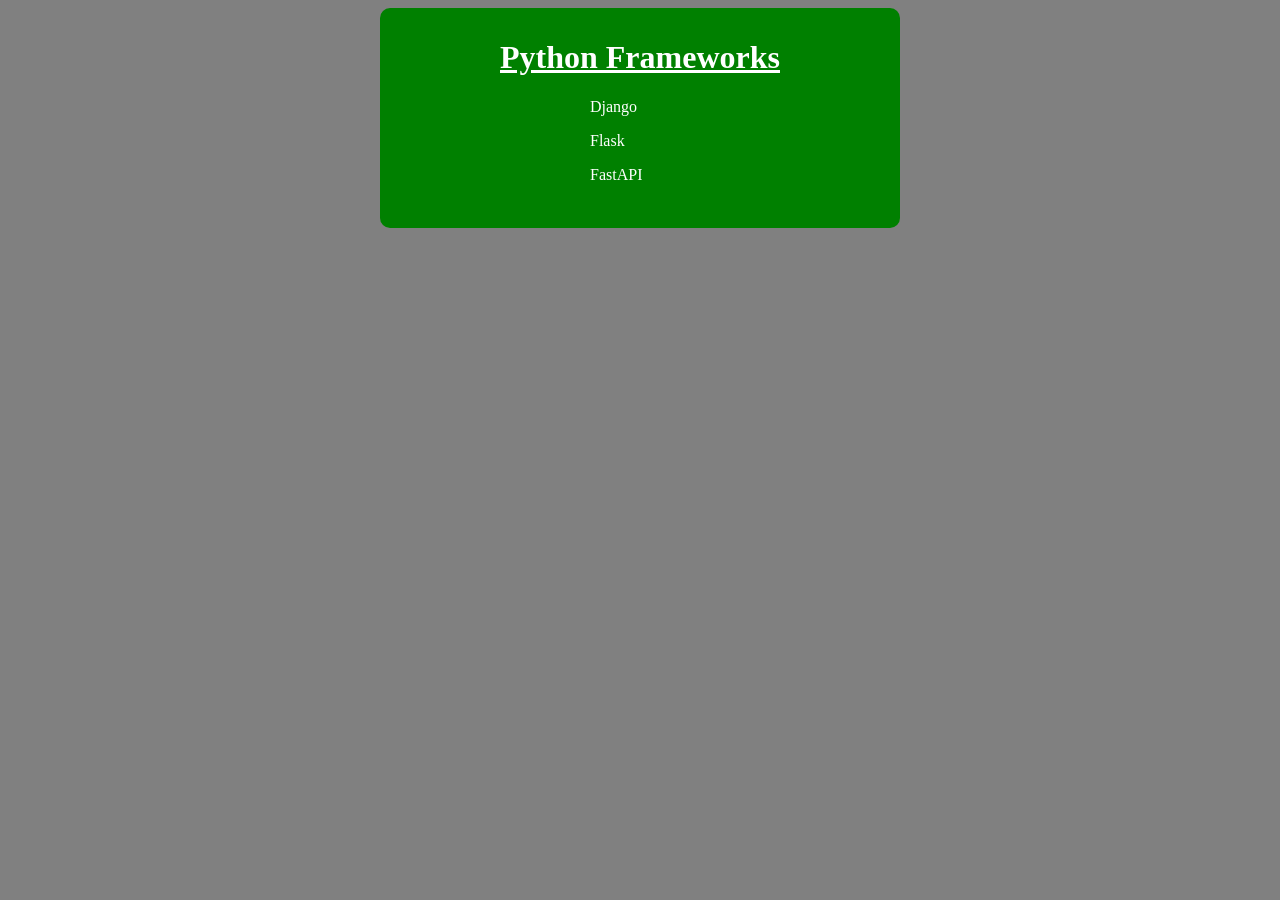
<file: Box/index.html>
<!DOCTYPE html>
<html lang="en">
<head>
    <meta charset="UTF-8">
    <meta name="viewport" content="width=device-width, initial-scale=1.0">
    <title>Document</title>
    <link rel="stylesheet" href="./style.css">
</head>
<body class="body-bg">
    <div class="card">
        <h1 class="card-heading">Python Frameworks</h1>
        <div class="card-body">
        <p>Django</p>
        <p>Flask</p>
        <p>FastAPI</p>
        </div>
    </div>
</body>
</html>
</file>
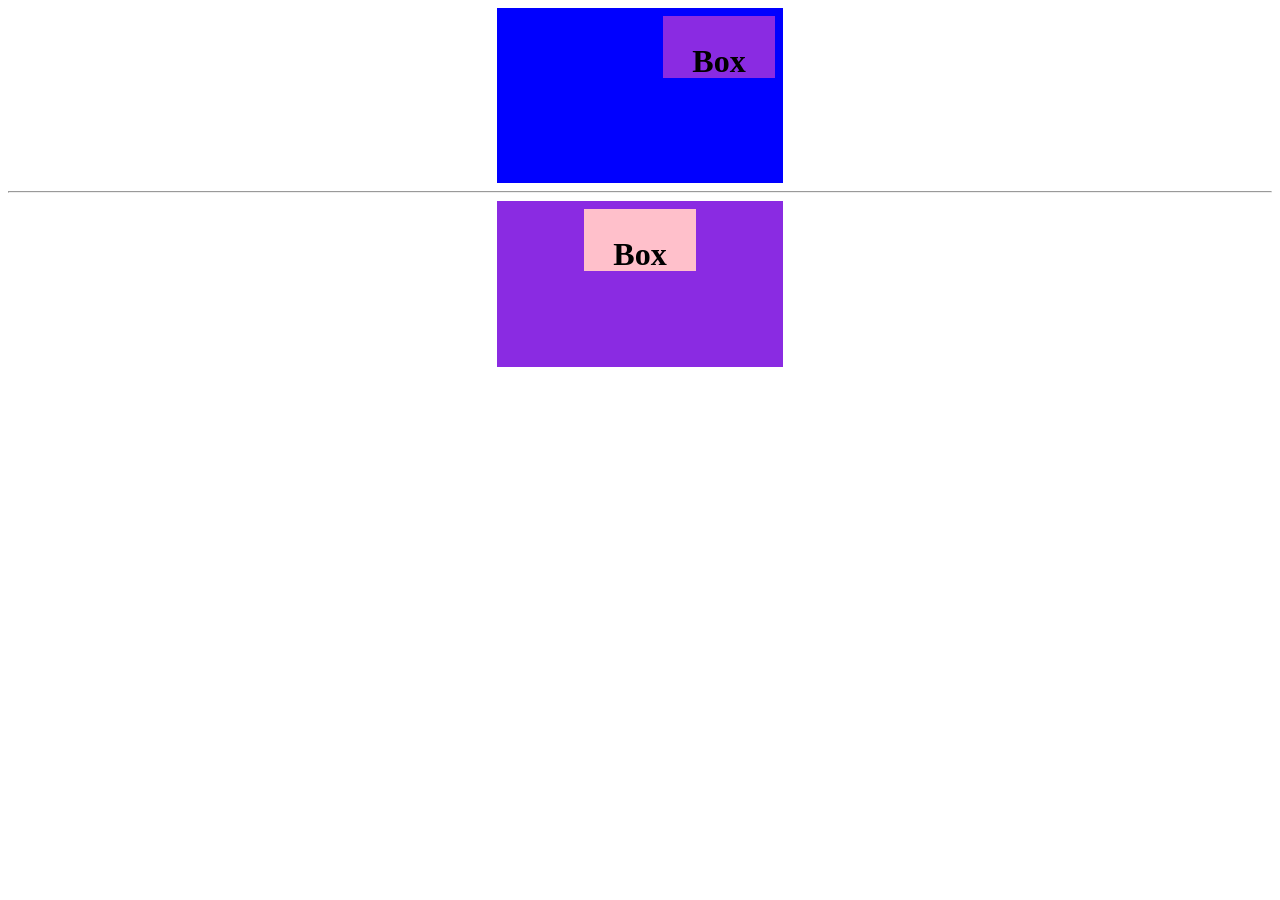
<file: Box2/index.html>
<!DOCTYPE html>
<html lang="en">
<head>
    <meta charset="UTF-8">
    <meta name="viewport" content="width=device-width, initial-scale=1.0">
    <link rel="stylesheet" href="./style.css">
    <title>Document</title>
</head>
<body>
    <div class="card">
        <div class="card-box">
             <h1>Box</h1>
        </div>
    </div>
        <hr>
    <div class="violet-box">
        <div class="pink-box">
            <h1>Box</h1>
        </div>
    </div>
</body>
</html>
</file>
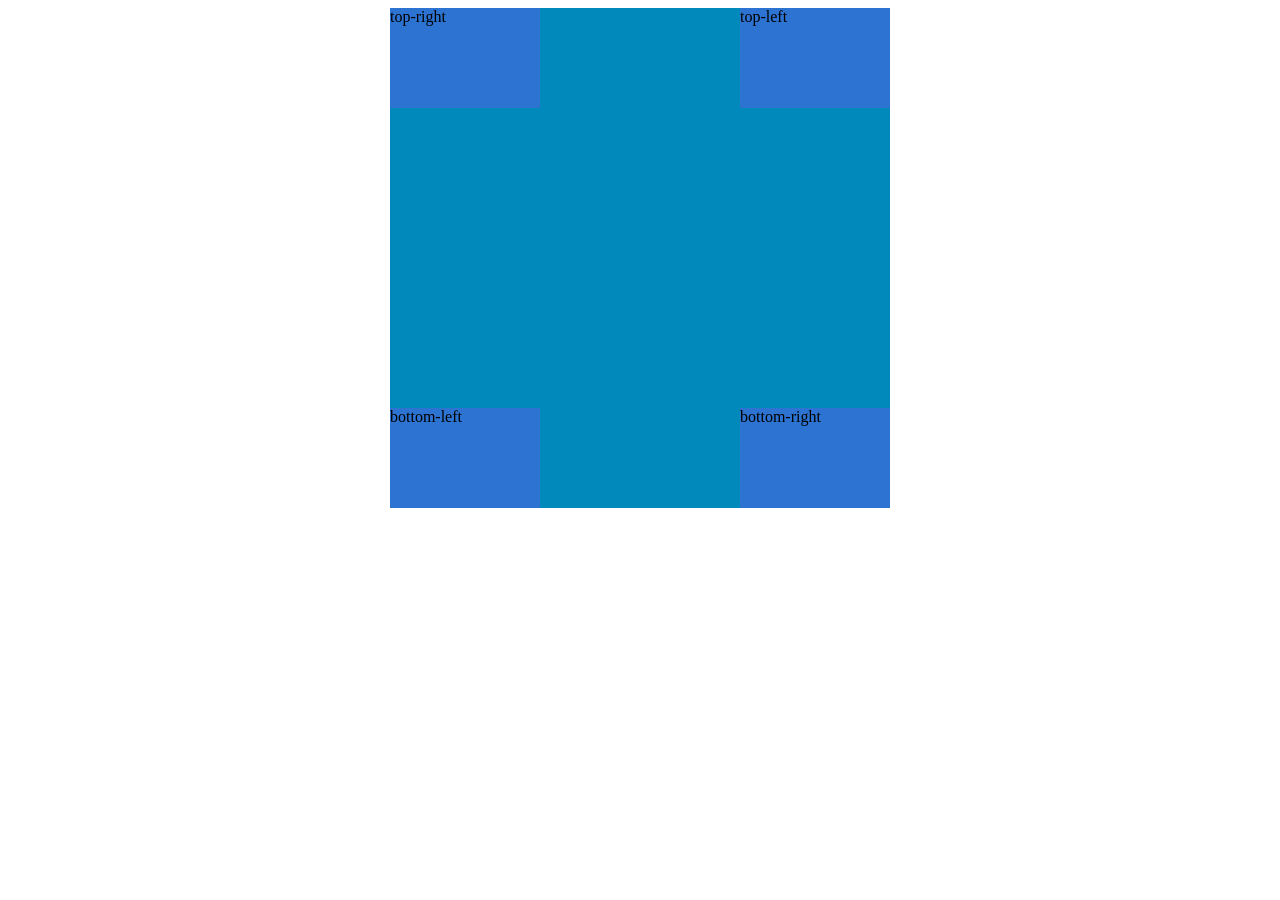
<file: css_positions/index.html>
<!DOCTYPE html>
<html lang="en">
<head>
    <meta charset="UTF-8">
    <meta name="viewport" content="width=device-width, initial-scale=1.0">
    <link rel="stylesheet" href="./style.css">
    <title>Document</title>
</head>
<body>
    <div class="parent">
        <div class="child">top-left</div>
        <div class="child">top-right</div>
        <div class="child">bottom-left</div>
        <div class="child">bottom-right</div>
    </div>
</body>
</html>
</file>
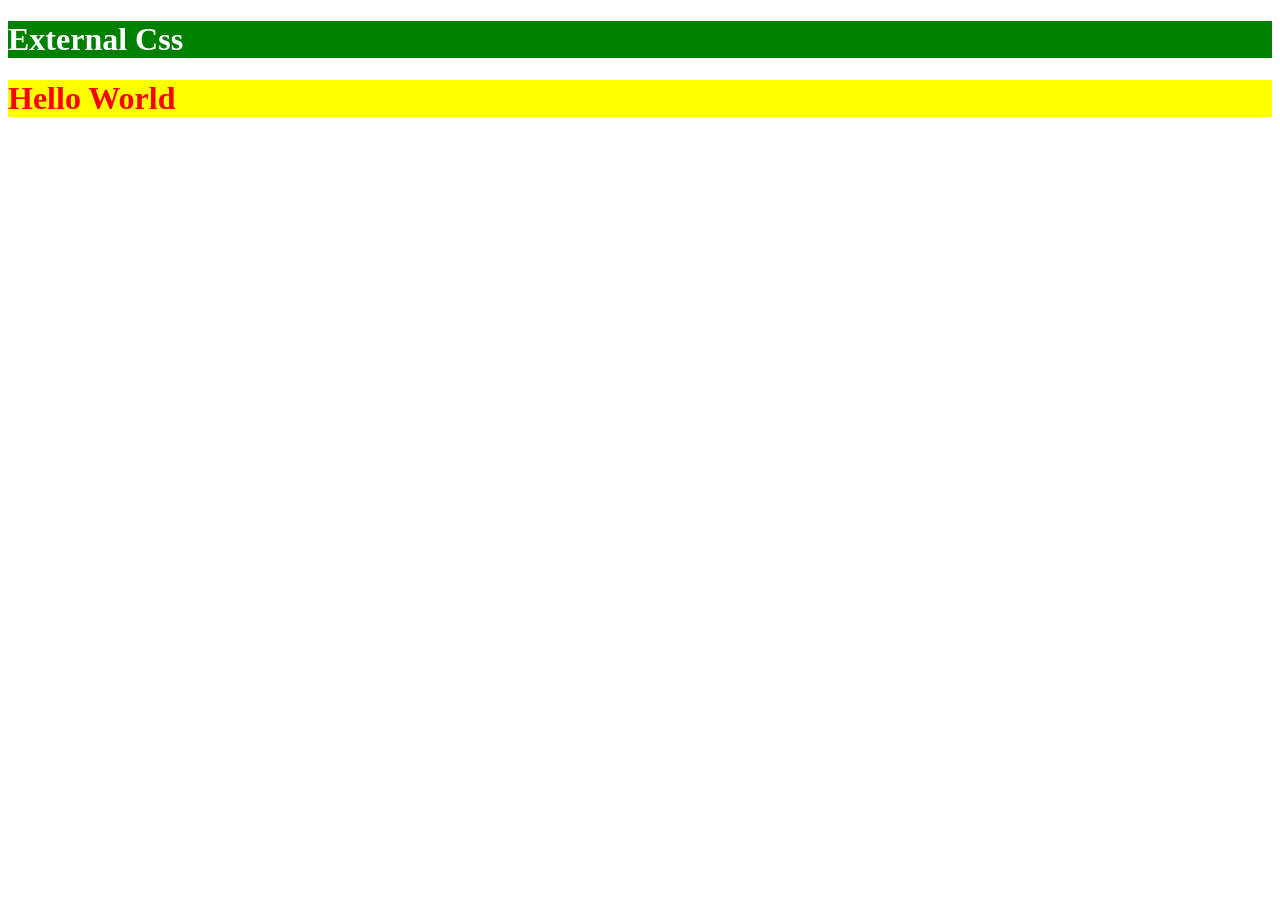
<file: external_css/index.html>
<!DOCTYPE html>
<html lang="en">
<head>
    <meta charset="UTF-8">
    <meta name="viewport" content="width=device-width, initial-scale=1.0">
    <title>Document</title>
    <link rel="stylesheet" href="./style.css">
</head>
<body>
    <h1 class="bg-success text-white">External Css</h1>
    <h1 class="bg-warning text-danger">Hello World</h1>
</body>
</html>
</file>
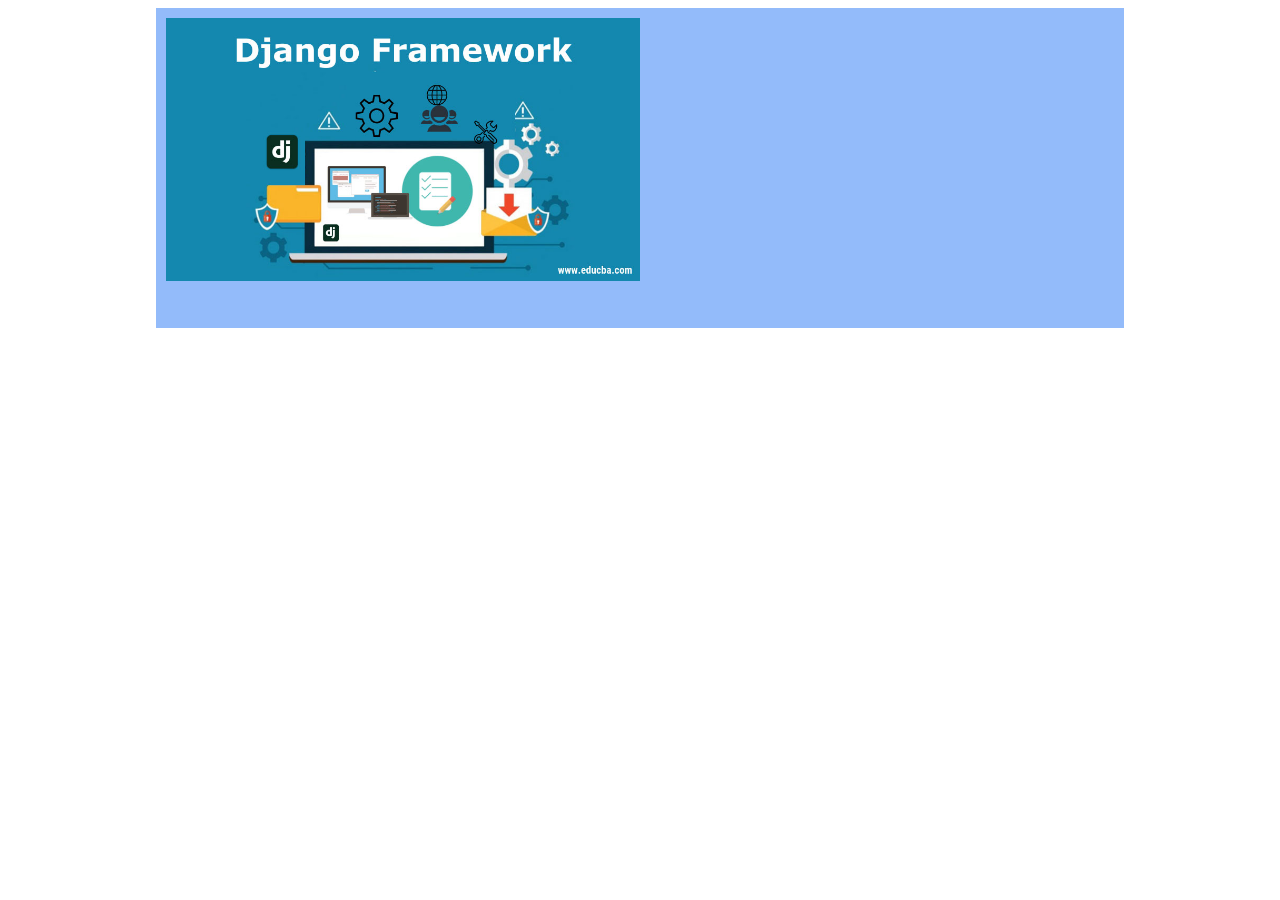
<file: task_1/index.html>
<!DOCTYPE html>
<html lang="en">
<head>
    <meta charset="UTF-8">
    <meta name="viewport" content="width=device-width, initial-scale=1.0">
    <link rel="stylesheet" href="./style.css">
    <title>Document</title>
</head>
<body>
    <div class="card">
        <img class="card-image" src="image/image.png" alt="">
    </div>
</body>
</html>
</file>
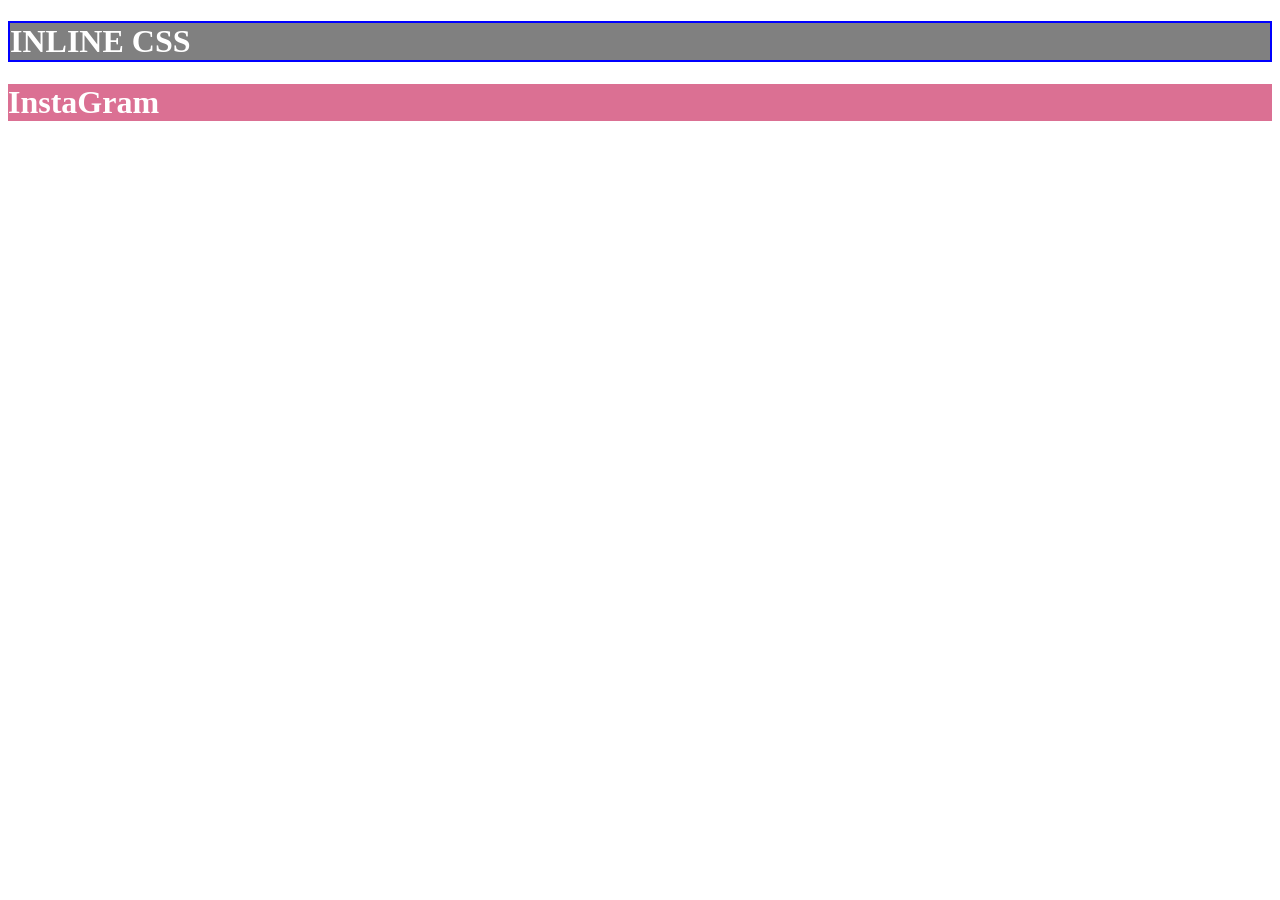
<file: inline_css.html>
<!DOCTYPE html>
<html lang="en">
<head>
    <meta charset="UTF-8">
    <meta name="viewport" content="width=device-width, initial-scale=1.0">
    <title>Document</title>
</head>
<body>
    <h1 style="background-color: gray;color: white; border: 2px solid blue;">INLINE CSS</h1>
    <h1 style="background-color: palevioletred;color: white;">InstaGram</h1>
</body>
</html>
</file>
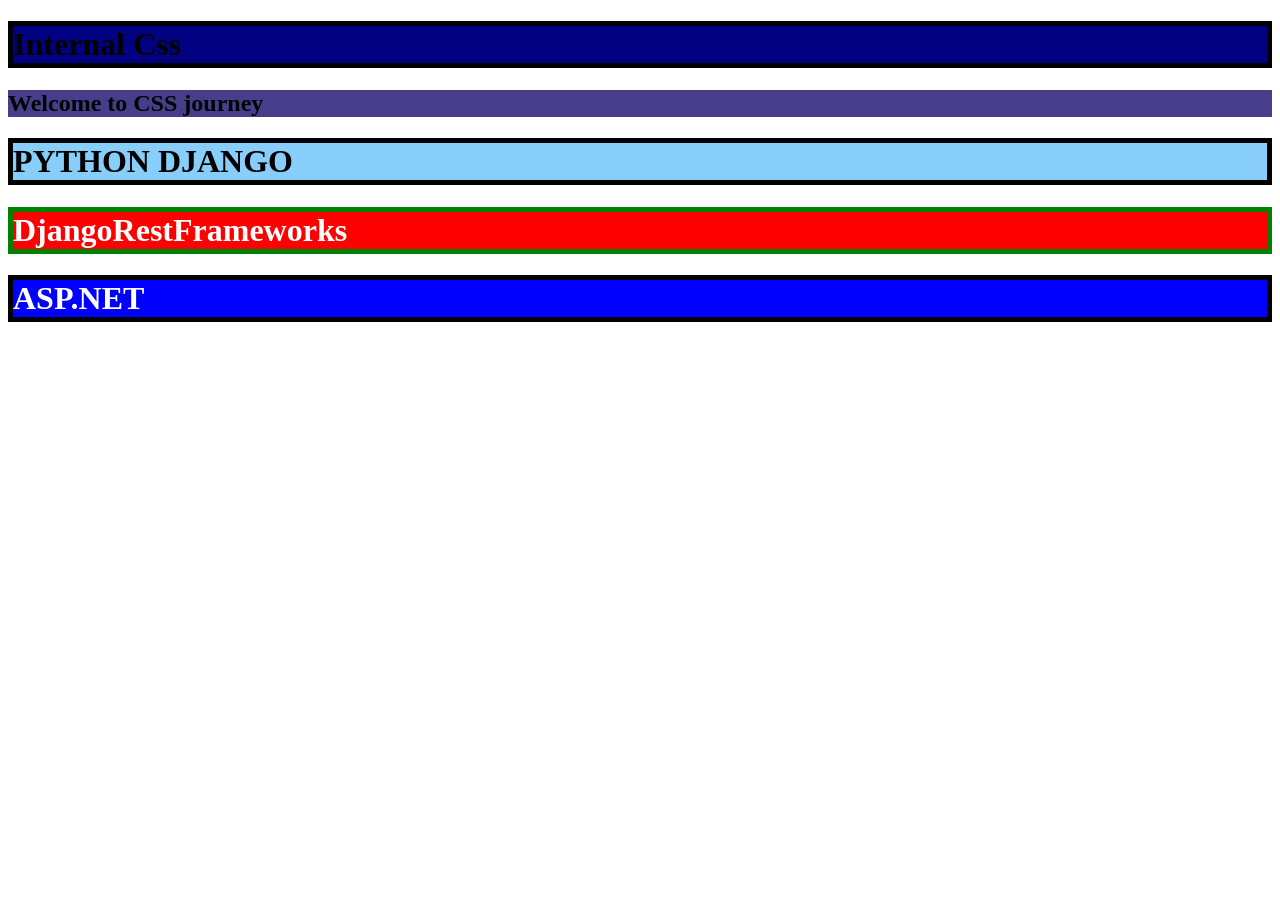
<file: internal.html>
<!DOCTYPE html>
<html lang="en">
<head>
    <meta charset="UTF-8">
    <meta name="viewport" content="width=device-width, initial-scale=1.0">
    <title>Document</title>

    <style>
        h1{
            background-color: navy;
            color: black;
            border: 5px solid black;
        }

        h2{
            background-color: darkslateblue;
            color: black;
            border: black;
        }

        .heading{
            background-color: lightskyblue;
        }

        .bg-danger{
            background-color: red;
            color: white;
        }

        .border-success{
            border: 5px solid green;
        }

        .bg-primary{
            background-color: blue;
        }

        .text-white{
            color: white;
        }
    </style>

</head>
<body>
    <h1>Internal Css</h1>
    <h2>Welcome to CSS journey</h2>
    <h1 class="heading">PYTHON DJANGO</h1>
    <h1 class="bg-danger border-success">DjangoRestFrameworks</h1>
    <h1 class="bg-primary text-white">ASP.NET</h1>
</body>
</html>
</file>
<file: Box/style.css>
.card{
    background-color: green;
    width: 500px;
    height: 200px;
    color: white;
    border-radius: 10px;
    padding: 10px;
    margin-right: auto;
    margin-left: auto;
}

.card-heading{
    text-align: center;
    text-decoration: underline;
}

.body-bg{
    background-color: gray;
}

.card-body{
    width: 100px;
    margin-left: auto;
    margin-right: auto;
}
</file>
<file: Box2/style.css>
.card{
    background-color: blue;
    width: 270px;
    height: 159px;
    color: rgb(1, 91, 53);
    padding: 8px;
    margin-left: auto;
    margin-right: auto;
     text-align: center;
}


.card-box{
    background-color: blueviolet;
    width: 100px;
    height: 50px;
    color: black;
    padding: 6px;
    margin-left: auto;
    text-align: center;
}


.violet-box{
    background-color: blueviolet;
    width: 270px;
    height: 150px;
    color: black;
    padding: 8px;
    margin-left: auto;
    margin-right: auto;
    text-align: center;
}

.pink-box{
    background-color: pink;
    width: 100px;
    height: 50px;
    color: black;
    padding: 6px;
    margin-left: auto;
    margin-right: auto;
    text-align: center;
}
</file>
<file: css_positions/style.css>
.parent{
    width: 500px;
    height: 500px;
    background-color: #0089ba;
    position: relative;
    margin-left: auto;
    margin-right: auto;
}

.child{
    width: 30%;
    height: 20%;
    position: absolute;
    background-color: #2c73d2;
    border: 2px solid center;
}

.child:nth-child(1){
    position: absolute;
    top: 0;
    right: 0;
}

.child:nth-child(2){
    position: absolute;
    right: 0;
    left: 0;
}

.child:nth-child(3){
    position: absolute;
    bottom: 0;
}

.child:nth-child(4){
    position: absolute;
    bottom: 0;
    right: 0;
}
</file>
<file: external_css/style.css>
.bg-success{
    background-color: green;
}

.text-white{
    color: white;
}

.bg-warning{
    background-color: yellow;
}

.text-danger{
    color: red;
}
</file>
<file: task_1/style.css>
.card{

    background-color: #93bbfa;
    min-height: 300px;
    width: 75%;
    padding: 10px;
    margin-left: auto;
    margin-right: auto;
}

.card-image{

    width: 50%;
}
</file>
